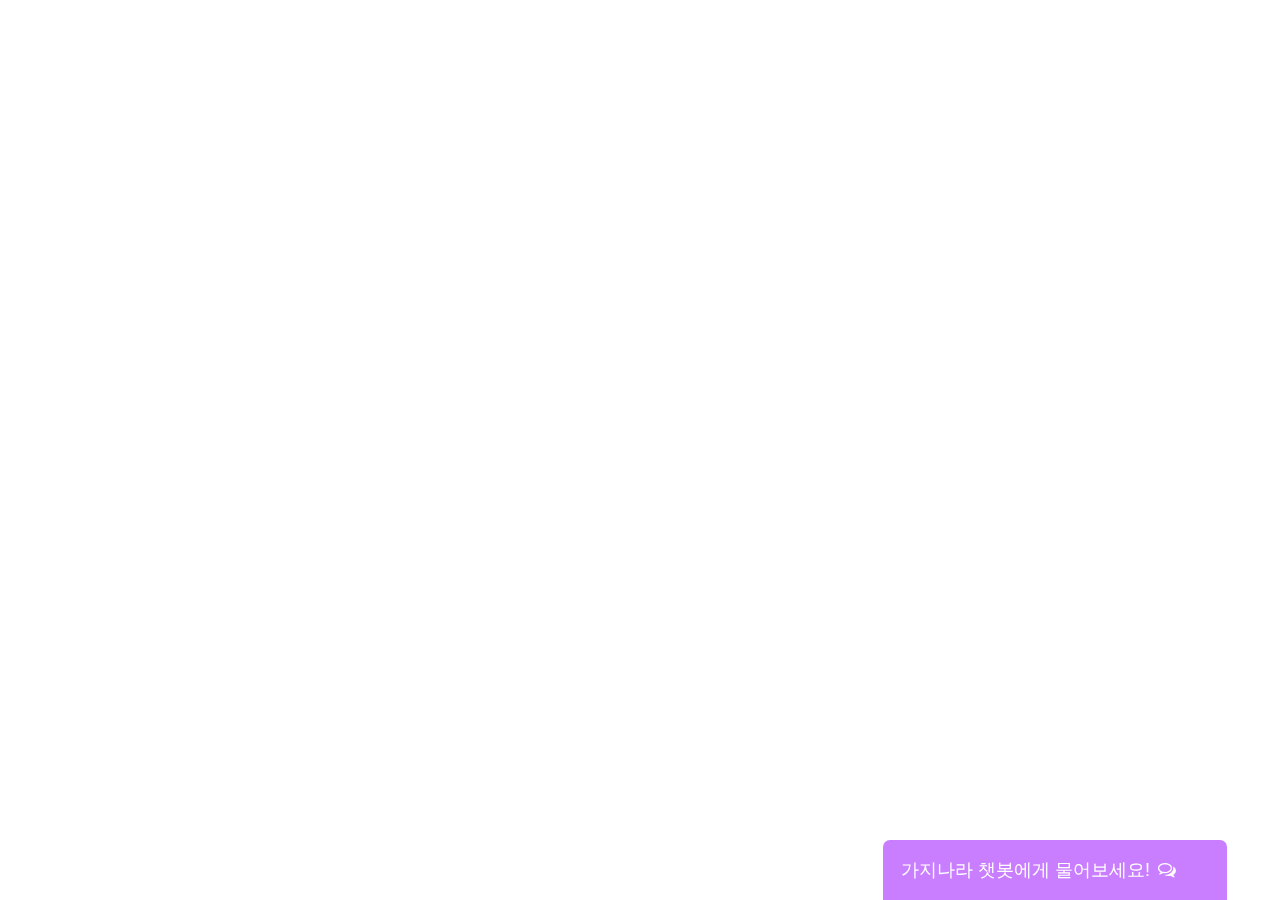
<file: TeamProject_2/WebContent/chat/index.html>
<!DOCTYPE html>
<html lang="ko">
    <head>
        <meta charset="UTF-8">
        <meta name="viewport" content="width=device-width, initial-scale=1.0">
        <title>챗봇</title>
        <link rel="stylesheet" href="Chat.css">
        <link rel="stylesheet" href="Home.css">
        <link rel="stylesheet" href="https://maxcdn.bootstrapcdn.com/font-awesome/4.7.0/css/font-awesome.min.css">
        <script src="https://code.jquery.com/jquery-3.6.0.min.js" integrity="sha256-/xUj+3OJU5yExlq6GSYGSHk7tPXikynS7ogEvDej/m4=" crossorigin="anonymous"></script>
    </head>
    <body>
        <div class="chat-bar">
            <button id="chat-button" type="button" class="collapsible">가지나라 챗봇에게 물어보세요!
                <i id="chat-icon" style= "color: #fff;" class="fa fa-fw fa-comments-o"></i>
            </button>

            <div class="content">
                <div class="full-chat-block">
                    <div class="outer-container">
                        <div class="chat-container">
                            <div id="chatbox">
                                <h5 id="chat-timestamp"></h5>
                                <p id="botStarterMessage" class="botText"><span>Loading...</span></p>
                            </div>

                            <div class="chat-bar-input-block">
                                <div id="userInput">
                                    <input id="textInput" class="input-box" type="text" name="msg"
                                    placeholder="엔터키를 눌러 메시지를 보내세요">
                                    <p></p>
                                </div>

                                <div class="chat-bar-icons">
                                    <i id="chat-icon" style="color: crimson;" class="fa fa-fw fa-heart"
                                    onclick='heartButton()'></i>
                                    <i id="chat-icon" style="color: #333;" class="fa fa-fw fa-send"
                                    onclick='sendButton()'></i>
                                </div>
                            </div>
                            <div id="chat-bar-bottom">
                                <p></p>
                            </div>
                        </div>
                    </div>
                </div>
            </div>
        </div>
        <script src="Chat.js"></script>
        <script src="Reply.js"></script>
    </body>
</html>
</file>
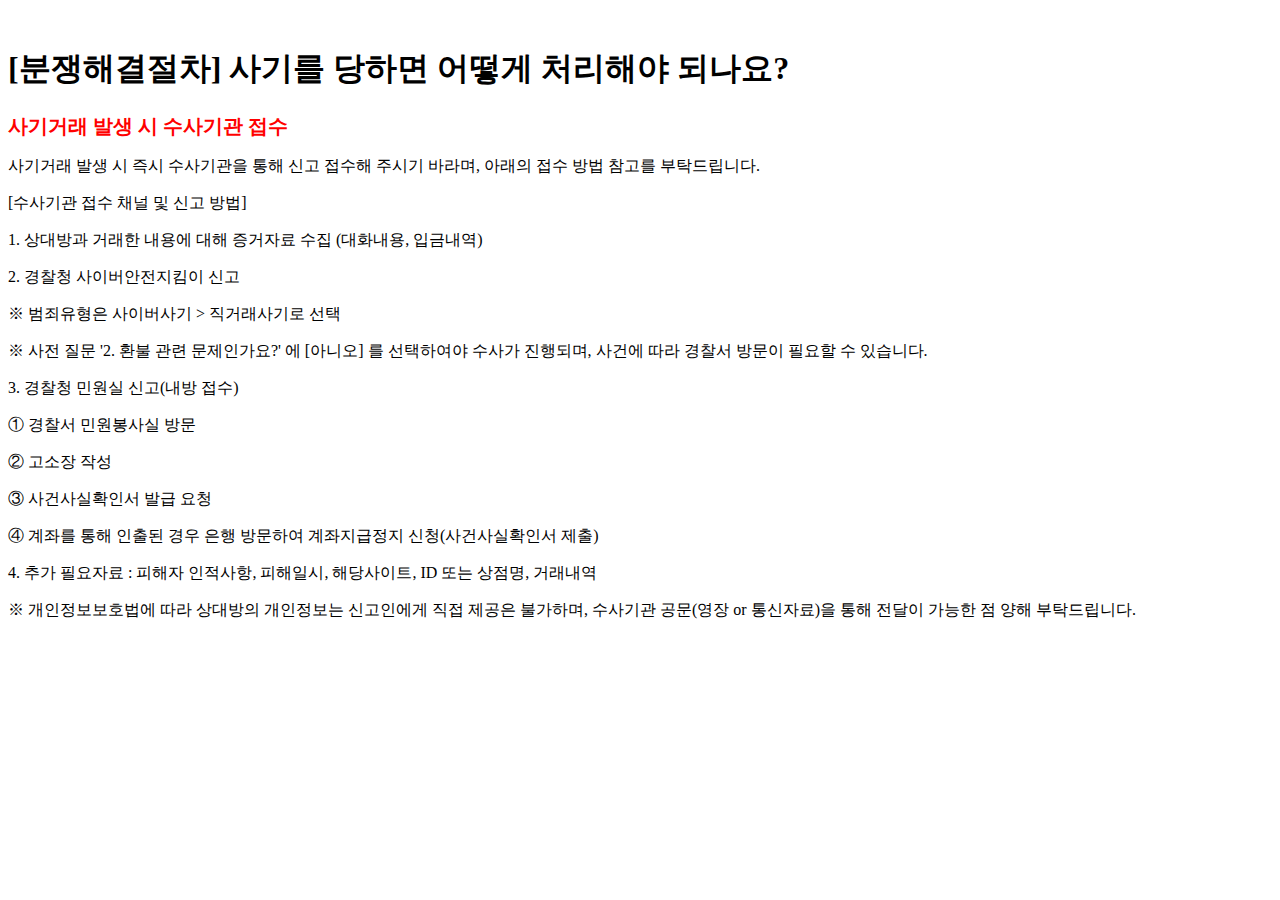
<file: TeamProject_2/WebContent/chat/Sagi.html>
<!DOCTYPE html>
<html data-darkmode-enabled="true">
<head>
  <title>분쟁해결절차
</title>
  <meta charset="utf-8">
  <meta http-equiv="X-UA-Compatible" content="IE=edge">
  <meta name="viewport" content="width=device-width,initial-scale=1,maximum-scale=1,user-scalable=no">
  <meta name="robots" content="noindex">
  <link rel="stylesheet" media="all" href="https://d1unjqcospf8gs.cloudfront.net/assets/home/policy-9100db80bfeeb046c432f58d06c53ea5f71a6698d73e2bda215d2e106664f769.css" />
</head>
<body>
  <div class="page-content">
    <div class="wrapper" data-controller="components--darkmode-debugger">
    
      <br><h1>[분쟁해결절차] 사기를 당하면 어떻게 처리해야 되나요?</h1>
      
      <b style="color:red; font-size:20px;">사기거래 발생 시 수사기관 접수 </b>
      
      <p>사기거래 발생 시 즉시 수사기관을 통해 신고 접수해 주시기 바라며, 아래의 접수 방법 참고를 부탁드립니다.</p>

 

 <p>[수사기관 접수 채널 및 신고 방법] </p>

<p>1. 상대방과 거래한 내용에 대해 증거자료 수집 (대화내용, 입금내역)</p>

 

<p>2. 경찰청 사이버안전지킴이 신고</p>

 <p>※ 범죄유형은 사이버사기 > 직거래사기로 선택</p>

 <p>※ 사전 질문 '2. 환불 관련 문제인가요?' 에 [아니오] 를 선택하여야 수사가 진행되며, 사건에 따라 경찰서 방문이 필요할 수 있습니다.</p>

 

<p>3. 경찰청 민원실 신고(내방 접수)</p>

  <p>① 경찰서 민원봉사실 방문</p>

  <p>② 고소장 작성</p>

  <p>③ 사건사실확인서 발급 요청</p>

  <p>④ 계좌를 통해 인출된 경우 은행 방문하여 계좌지급정지 신청(사건사실확인서 제출)</p>

 

<p>4. 추가 필요자료 : 피해자 인적사항, 피해일시, 해당사이트, ID 또는 상점명, 거래내역</p>

 <p>※ 개인정보보호법에 따라 상대방의 개인정보는 신고인에게 직접 제공은 불가하며, 수사기관 공문(영장 or 통신자료)을 통해 전달이 가능한 점 양해 부탁드립니다.</p>
      
    
    
    </div>
  </div>
</body>
</html>
</file>
<file: TeamProject_2/WebContent/chat/Chat.css>
.myButton {
	box-shadow: 3px 4px 0px 0px #a6aaab;
	background:linear-gradient(to bottom, #ededed 5%, #bab1ba 100%);
	background-color:#ededed;
	border-radius:15px;
	border:1px solid #ffffff;
	display:inline-block;
	cursor:pointer;
	color:#ad64d1;
	font-family:Arial;
	font-size:17px;
	padding:7px 25px;
	text-decoration:none;
	text-shadow:0px 1px 0px #e1e2ed;
}
.myButton:hover {
	background:linear-gradient(to bottom, #bab1ba 5%, #ededed 100%);
	background-color:#bab1ba;
}
.myButton:active {
	position:relative;
	top:1px;
}


.chat-bar {
  position: fixed;
  bottom: 0;
  right: 50px;
  box-shadow: 0 8 16px 0 rgba(#2220);
  z-index: 1;
}

.collapsible {
  background-color: rgb(183 82 255 / 75%);
  color: #fff;
  cursor: pointer;
  padding: 18px;
  width: 350px;
  text-align: left;
  outline: none;
  font-size: 18px;
  border-radius: 10px 10px 0px 0px;
  border: 3px solid #fff;
  border-bottom: none;
}

.content {
  max-height: 0;
  overflow: hidden;
  transition: max-height 0.2s ease-out;
  background-color: #f1f1f1;
}

.full-chat-block{
  width: 350px;
  background: #fff;
  text-align: center;
  overflow: auto;
  height: max-content;
  transition: max-height 0.2s ease-out;
}

.outer-container {
  min-height: 500px;
  bottom: 0%;
  position: relative;
}

.chat-container{
  max-height: 500px;
  width: 100%;
  position: absolute;
  bottom: 0;
  left: 0;
  scroll-behavior: smooth;
  hyphens: auto;
}

.chat-container::-webkit-scrollbar {
  display: none;
}

.chat-bar-input-block {
  display: flex;
  float: left;
  box-sizing: border-box;
  justify-content: space-between;
  width: 100%;
  align-items: center;
  background-color: rgb(235, 235, 235);
  border-radius: 10px 10px 0px 0px;
  padding: 10px 0px 10px 10px;
}

.chat-bar-icons {
  display: flex;
  justify-content: space-evenly;
  box-sizing: border-box;
  width: 25%;
  float: right;
  font-size: 20px;
}

#chat-icon:hover {
  opacity: 7;
  cursor: pointer;
}

/*말풍선*/
#userInput {
  width: 75%;
}

.input-box {
  float: left;
  border: none;
  box-sizing: border-box;
  width: 100%;
  border-radius: 10px;
  padding: 10px;
  font-size: 16px;
  color: #000;
  background-color: #fff;
  outline: none;
}

.userText {
  color: #fff;
  font-family: Helvetica;
  font-size: 16px;
  font-weight: normal;
  text-align: right;
  clear: both;
}

.userText span {
  line-height: 1.5em;
  display: inline-block;
  background-color: #a569d5ad;
  padding: 10px;
  border-radius: 8px;
  border-bottom-right-radius: 2px;
  max-width: 80%;
  margin-right: 10px;
  animation: floatup .5s forwards;
}

.botText {
  color: #000;
  font-family: Helvetica;
  font-weight: normal;
  font-size: 16px;
  text-align: left;
}

.botText span {
  line-height: 1.5em;
  display: inline-block;
  background-color: #e0e0e0;
  padding: 10px;
  border-radius: 8px;
  border-bottom-left-radius: 2px;
  max-width: 80%;
  margin-left: 10px;
  animation: floatup .5s forwards
}

@keyframes floatup {
  from {
    transform: translateY(14px);
    opacity: .0;
  }
  to {
    transform: translateY(0px);
    opacity: 1;
  }
}

@media screen and (max-width: 600px) {
  .full-chat-block {
    width: 100%;
    border-radius: 0px;
  }
  .chat-bar {
    position: fixed;
    bottom: 0;
    right: 0;
    width: 100%;
  }
  .collapsible {
    width: 100%;
    border: 0px;
    border-top: 3px solid #fff;
    border-radius: 0px;
  }
}
</file>
<file: TeamProject_2/WebContent/chat/Home.css>
html {
    scroll-behavior: smooth;
    font-family: Helvetica, sans-serif, Arial;
}

body {
    margin: 0 auto;

}
</file>
